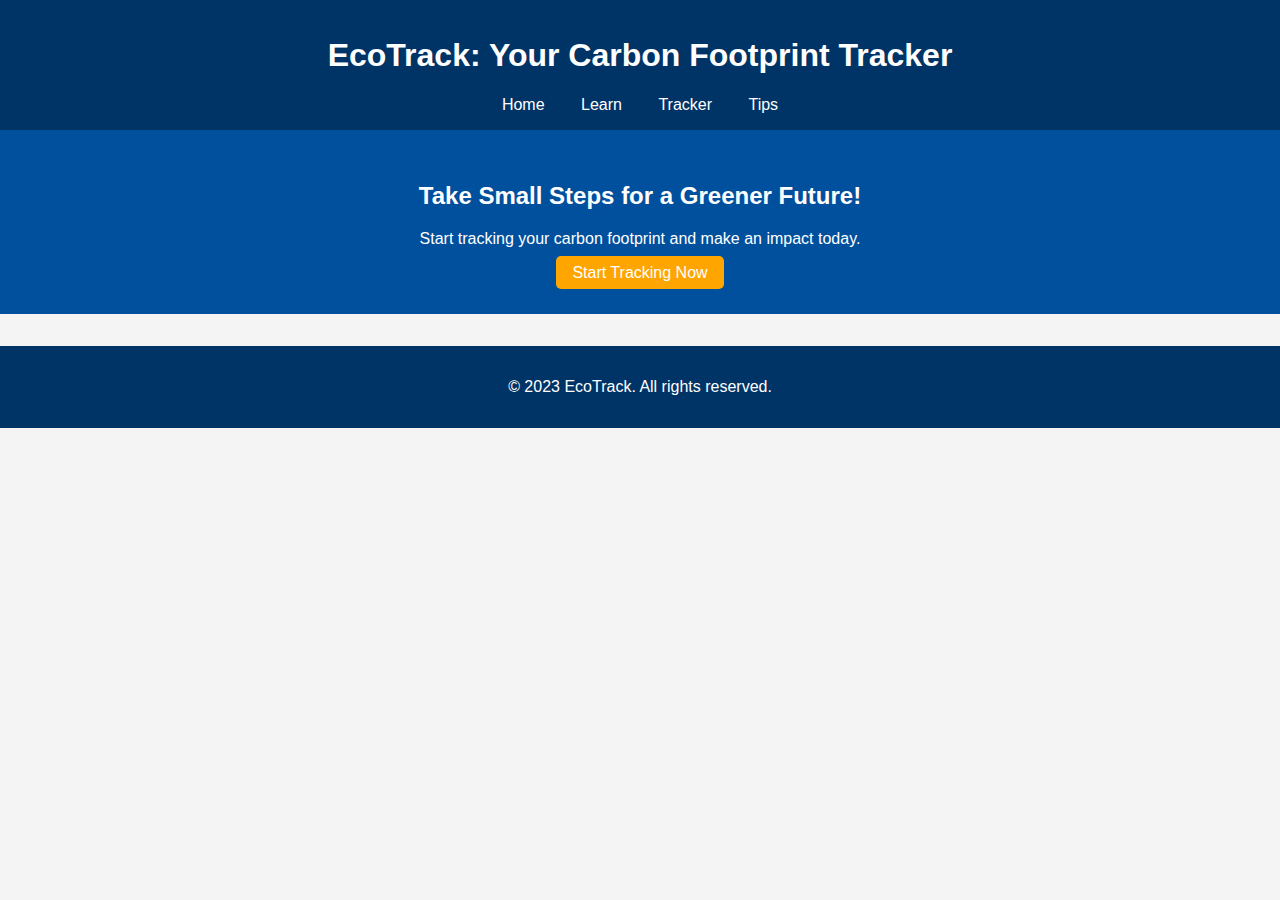
<file: index.html>
<!DOCTYPE html>
<html lang="en">
<head>
    <meta charset="UTF-8">
    <meta name="viewport" content="width=device-width, initial-scale=1.0">
    <title>EcoTrack - Home</title>
    <link rel="stylesheet" href="style.css">
</head>
<body>
    <header>
        <h1>EcoTrack: Your Carbon Footprint Tracker</h1>
        <nav>
            <a href="index.html">Home</a>
            <a href="learn.html">Learn</a>
            <a href="tracker.html">Tracker</a>
            <a href="tips.html">Tips</a>
        </nav>
    </header>
    <section class="hero">
        <h2>Take Small Steps for a Greener Future!</h2>
        <p>Start tracking your carbon footprint and make an impact today.</p>
        <a href="tracker.html" class="btn">Start Tracking Now</a>
    </section>
    <footer>
        <p>© 2023 EcoTrack. All rights reserved.</p>
    </footer>
</body>
</html>
</file>
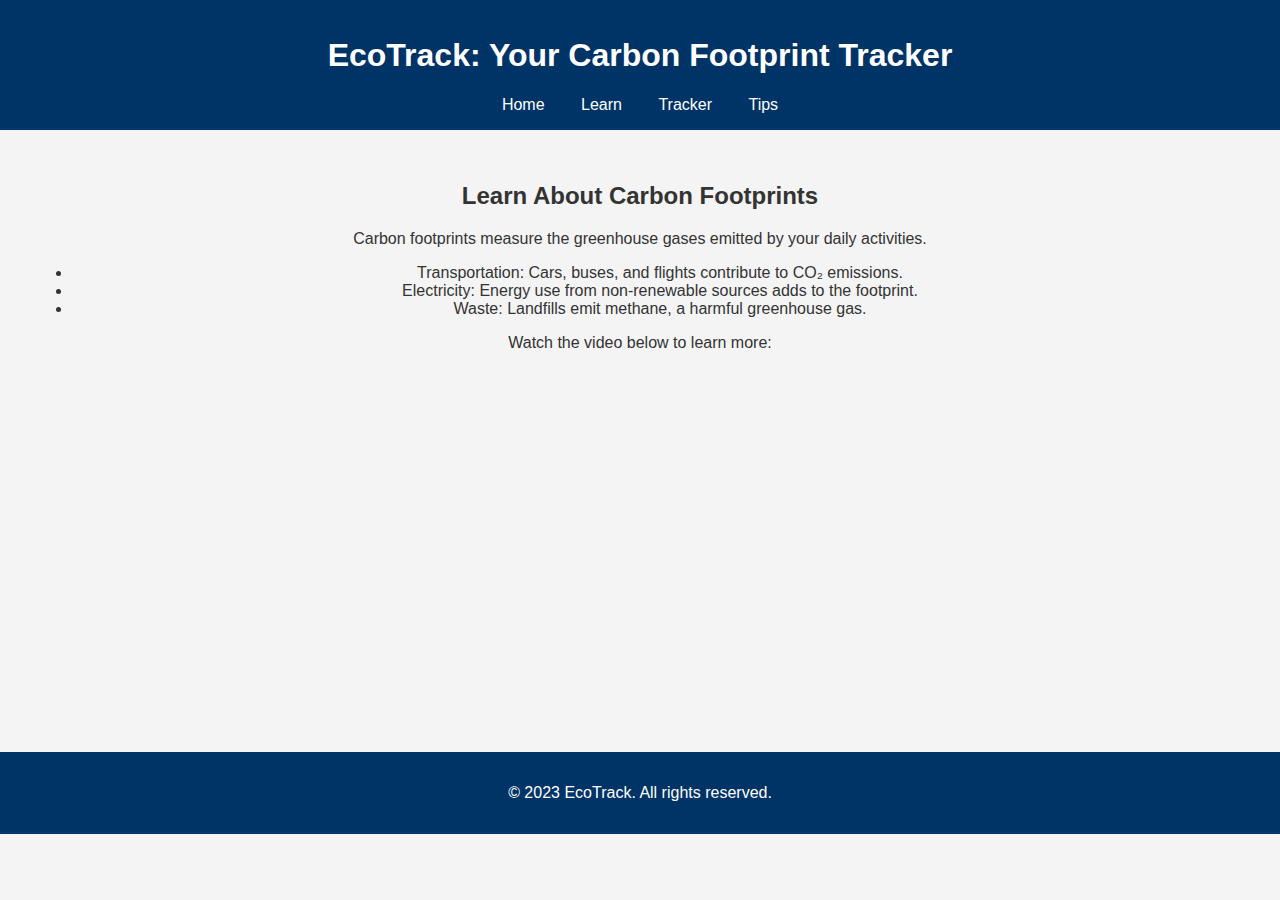
<file: learn.html>
<!DOCTYPE html>
<html lang="en">
<head>
    <meta charset="UTF-8">
    <meta name="viewport" content="width=device-width, initial-scale=1.0">
    <title>EcoTrack - Learn</title>
    <link rel="stylesheet" href="style.css">
</head>
<body>
    <header>
        <h1>EcoTrack: Your Carbon Footprint Tracker</h1>
        <nav>
            <a href="index.html">Home</a>
            <a href="learn.html">Learn</a>
            <a href="tracker.html">Tracker</a>
            <a href="tips.html">Tips</a>
        </nav>
    </header>
    <section class="content">
        <h2>Learn About Carbon Footprints</h2>
        <p>Carbon footprints measure the greenhouse gases emitted by your daily activities.</p>
        <ul>
            <li>Transportation: Cars, buses, and flights contribute to CO₂ emissions.</li>
            <li>Electricity: Energy use from non-renewable sources adds to the footprint.</li>
            <li>Waste: Landfills emit methane, a harmful greenhouse gas.</li>
        </ul>
        <p>Watch the video below to learn more:</p>
        <iframe src="https://www.youtube.com/embed/dLp9bzJJoeg" frameborder="0" allowfullscreen></iframe>
    </section>
    <footer>
        <p>© 2023 EcoTrack. All rights reserved.</p>
    </footer>
</body>
</html>
</file>
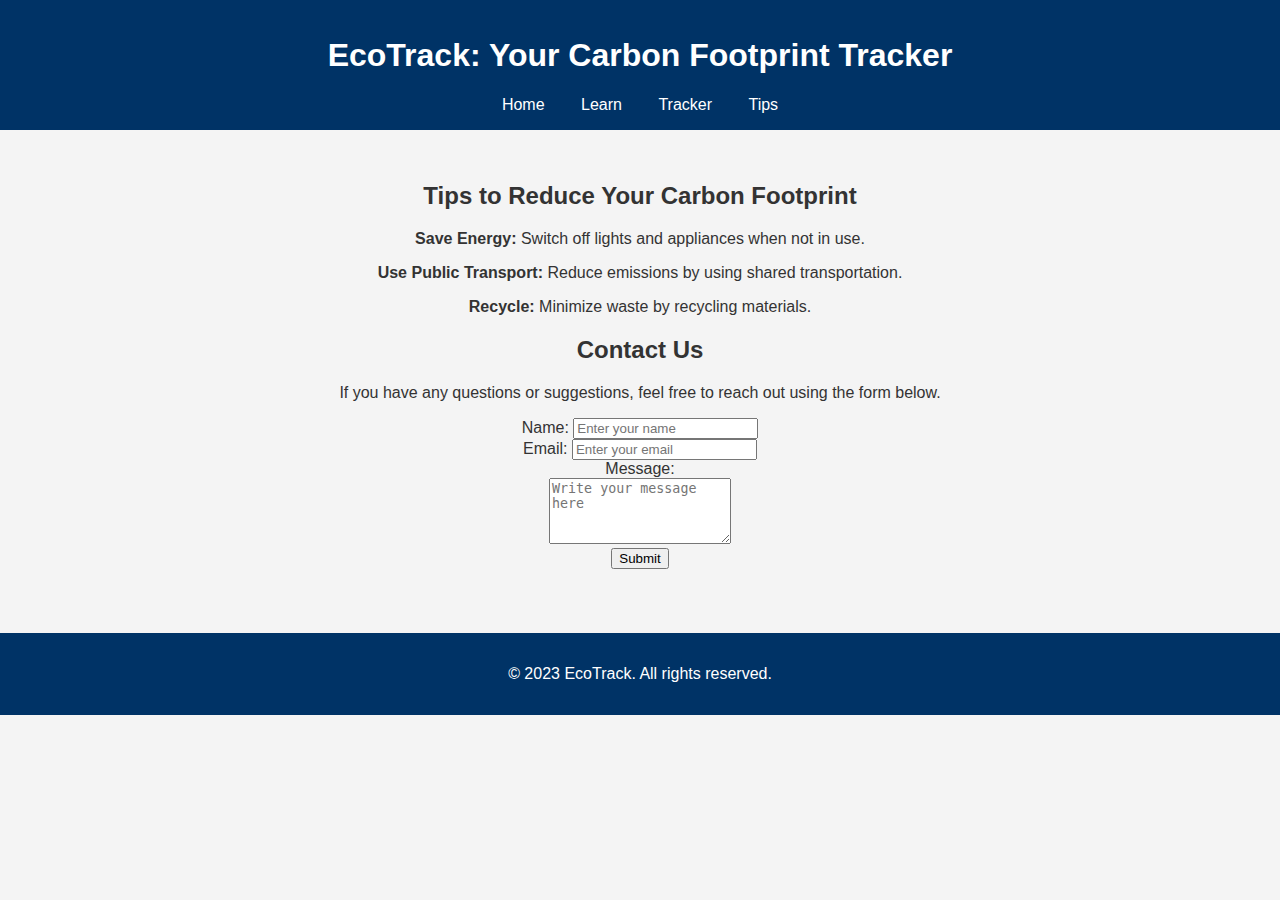
<file: tips.html>
<!DOCTYPE html>
<html lang="en">
<head>
    <meta charset="UTF-8">
    <meta name="viewport" content="width=device-width, initial-scale=1.0">
    <title>EcoTrack - Tips</title>
    <link rel="stylesheet" href="style.css">
</head>
<body>
    <header>
        <h1>EcoTrack: Your Carbon Footprint Tracker</h1>
        <nav>
            <a href="index.html">Home</a>
            <a href="learn.html">Learn</a>
            <a href="tracker.html">Tracker</a>
            <a href="tips.html">Tips</a>
        </nav>
    </header>
    <section class="content">
        <h2>Tips to Reduce Your Carbon Footprint</h2>
        <div class="tips">
            <p><strong>Save Energy:</strong> Switch off lights and appliances when not in use.</p>
            <p><strong>Use Public Transport:</strong> Reduce emissions by using shared transportation.</p>
            <p><strong>Recycle:</strong> Minimize waste by recycling materials.</p>

        <!-- Contact Form -->
        <h2>Contact Us</h2>
        <p>If you have any questions or suggestions, feel free to reach out using the form below.</p>
        <form class="contact-form">
            <label for="name">Name:</label>
            <input type="text" id="name" name="name" placeholder="Enter your name" required><br>

            <label for="email">Email:</label>
            <input type="email" id="email" name="email" placeholder="Enter your email" required><br>

            <label for="message">Message:</label><br>
            <textarea id="message" name="message" rows="4" placeholder="Write your message here" required></textarea><br>

            <button type="submit">Submit</button>
        </form>
        </div>
    </section>
    <footer>
        <p>© 2023 EcoTrack. All rights reserved.</p>
    </footer>
</body>
</html>
</file>
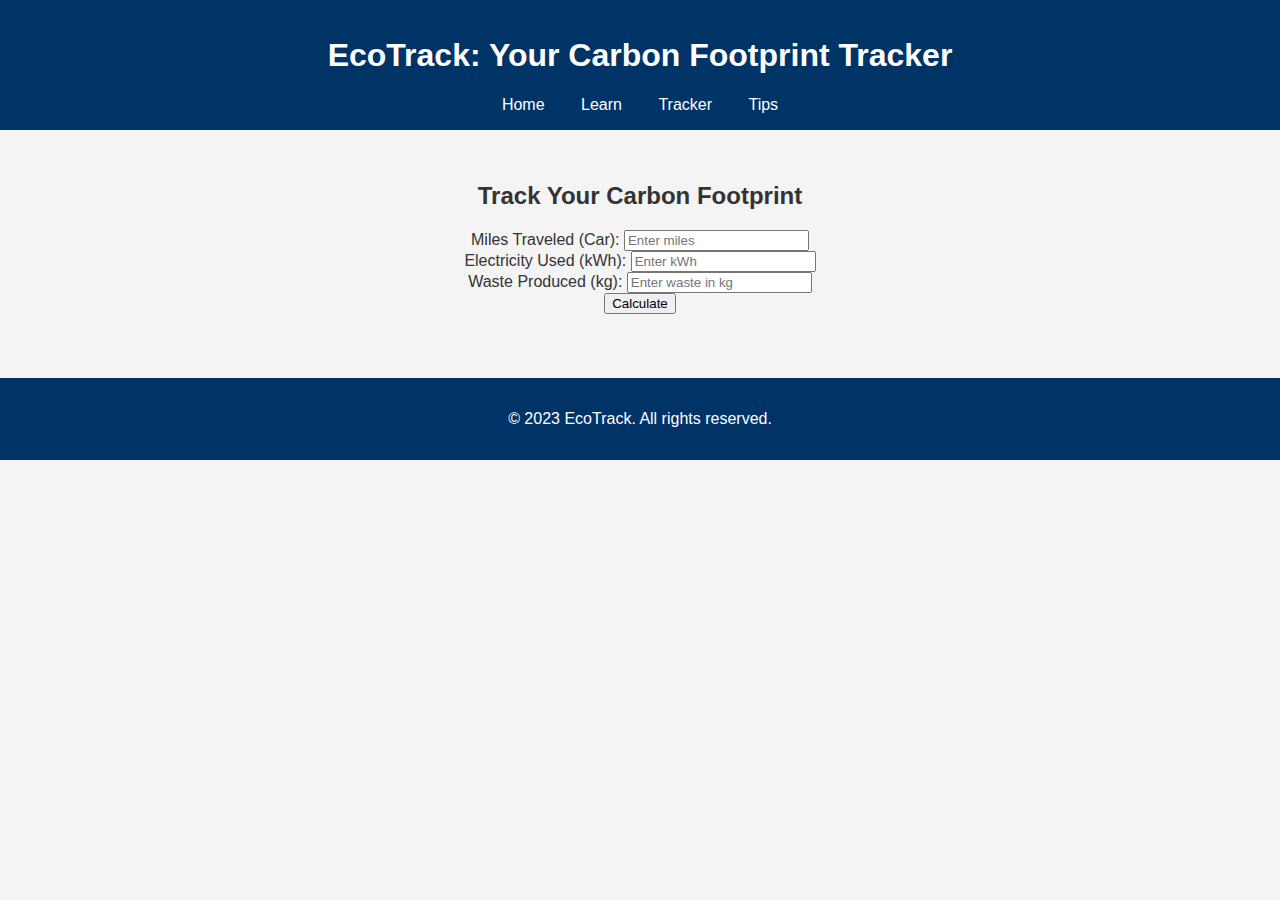
<file: tracker.html>
<!DOCTYPE html>
<html lang="en">
<head>
    <meta charset="UTF-8">
    <meta name="viewport" content="width=device-width, initial-scale=1.0">
    <title>EcoTrack - Tracker</title>
    <link rel="stylesheet" href="style.css">
</head>
<body>
    <header>
        <h1>EcoTrack: Your Carbon Footprint Tracker</h1>
        <nav>
            <a href="index.html">Home</a>
            <a href="learn.html">Learn</a>
            <a href="tracker.html">Tracker</a>
            <a href="tips.html">Tips</a>
        </nav>
    </header>
    <section class="content">
        <h2>Track Your Carbon Footprint</h2>
        <form>
            <label for="miles">Miles Traveled (Car):</label>
            <input type="number" id="miles" placeholder="Enter miles"><br>
            
            <label for="electricity">Electricity Used (kWh):</label>
            <input type="number" id="electricity" placeholder="Enter kWh"><br>
            
            <label for="waste">Waste Produced (kg):</label>
            <input type="number" id="waste" placeholder="Enter waste in kg"><br>
            
            <button type="button" onclick="calculateFootprint()">Calculate</button>
        </form>
    </section>
    <footer>
        <p>© 2023 EcoTrack. All rights reserved.</p>
    </footer>
    <script>
        // Placeholder for future JavaScript
    </script>
</body>
</html>
</file>
<file: style.css>
/* General Styling */
body {
    font-family: Arial, sans-serif;
    margin: 0;
    padding: 0;
    background-color: #f4f4f4;
    color: #333;
}

header {
    background-color: #003366;
    color: white;
    padding: 1rem 2rem;
    text-align: center;
}

nav a {
    color: white;
    text-decoration: none;
    margin: 0 1rem;
}

nav a:hover {
    text-decoration: underline;
}

/* Hero Section */
.hero {
    text-align: center;
    padding: 2rem;
    background-color: #00509e;
    color: white;
}

.hero .btn {
    background-color: #ffa500;
    color: white;
    padding: 0.5rem 1rem;
    text-decoration: none;
    border-radius: 5px;
}

.hero .btn:hover {
    background-color: #ff7700;
}

/* Content Section */
.content {
    padding: 2rem;
    text-align: center;
}

iframe {
    width: 80%;
    height: 300px;
    border: none;
    margin-top: 1rem;
}

/* Footer */
footer {
    background-color: #003366;
    color: white;
    text-align: center;
    padding: 1rem;
    margin-top: 2rem;
}
</file>
